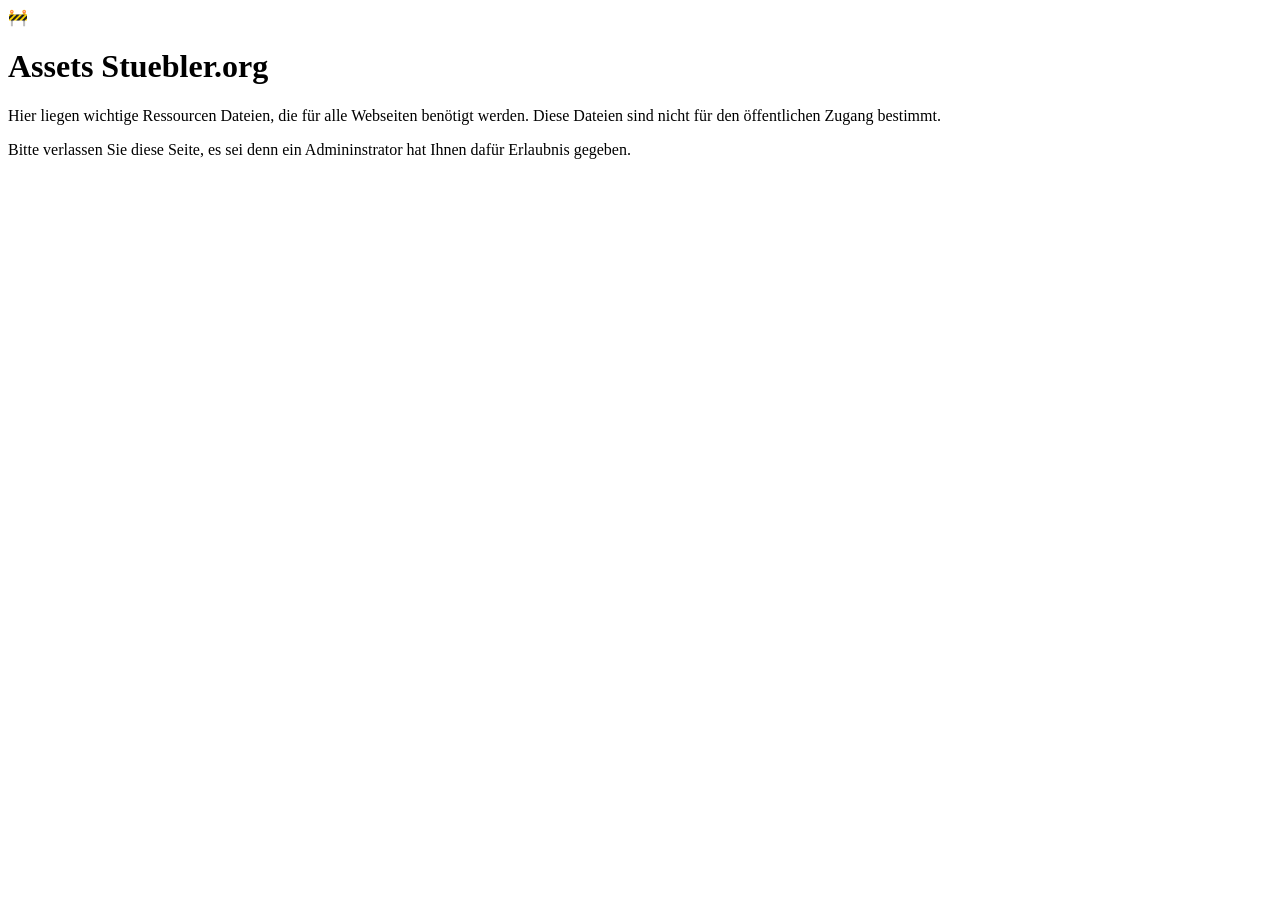
<file: index.html>
<!DOCTYPE html>
<html lang="de">
<head>
    <meta charset="UTF-8">
    <meta name="viewport" content="width=device-width, initial-scale=1.0">
    <link rel="icon" type="image/x-icon" href="/favicon.ico">
    <link rel="stylesheet" href="https://assets.stuebler.org/wall.css">
    <title>Assets Stuebler.org</title>
</head>

<body>
    <main class="container">
        <div class="icon">🚧</div>
        <h1>Assets Stuebler.org</h1>
        <p>
            Hier liegen wichtige Ressourcen Dateien, die für alle Webseiten benötigt werden. Diese Dateien sind nicht für den öffentlichen Zugang bestimmt.
        </p>
        <div class="notice">
            Bitte verlassen Sie diese Seite, es sei denn ein Admininstrator hat Ihnen dafür Erlaubnis gegeben.
        </div>
    </main>

</body>
</html>
</file>
